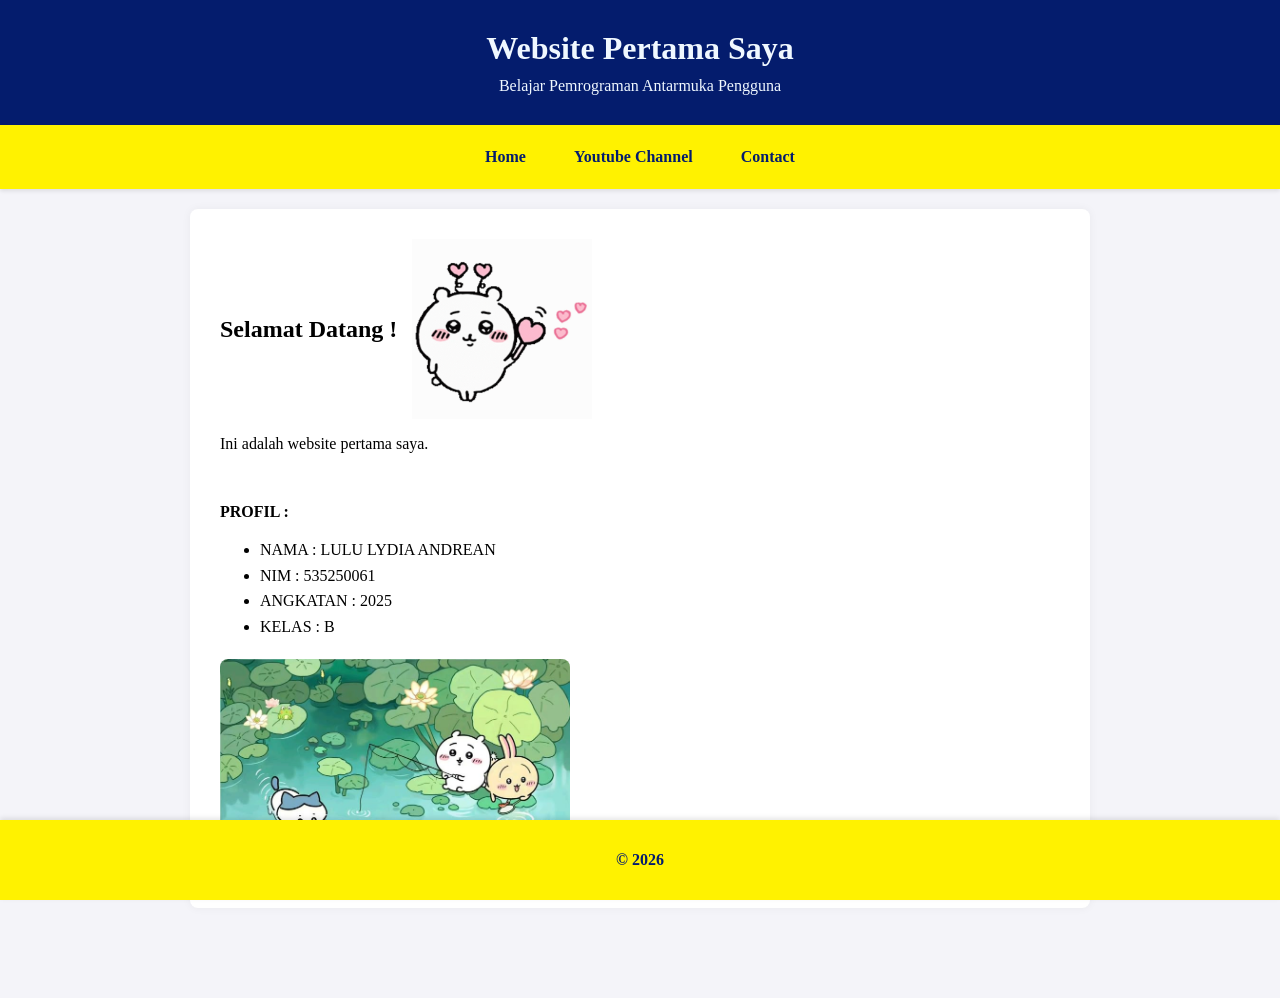
<file: tugaspert1/index.html>
<!DOCTYPE html>
<html lang="id">
 <head>
    <meta charset="UTF-8">
    <meta name="viewport" content="width=device-width, initial-scale=1.0">
    <title>Website Pertama Saya</title>
    <link rel="stylesheet" href="style.css">
 </head>

 <body>
    <header>
        <h1>Website Pertama Saya</h1>
        <p>Belajar Pemrograman Antarmuka Pengguna</p>
    </header>

    <nav>
        <a href="index.html">Home</a>
        <a href="https://www.youtube.com/@blue_mie">Youtube Channel</a>
        <a href="contact.html">Contact</a>
    </nav>

    <article>
        <div class="welcomesay">
            <h2>Selamat Datang !</h2>
            <img src="chiikawalove.gif" alt="chiikawa" class="welcome-gif">
        </div>

        <p>Ini adalah website pertama saya.</p>
        <br>

        <div class="profil-container">
            <p><strong>PROFIL :</strong></p>
            <ul>
                <li>NAMA : LULU LYDIA ANDREAN</li>
                <li>NIM : 535250061</li>
                <li>ANGKATAN : 2025</li>
                <li>KELAS : B</li>
            </ul>
        </div>

        <img src="chikscene.jpg" alt="pemandangan alam chiikawa" class="wallp">
    </article>

    <footer>
        <p>&copy; 2026</p>
    </footer>
 </body>
</html>
</file>
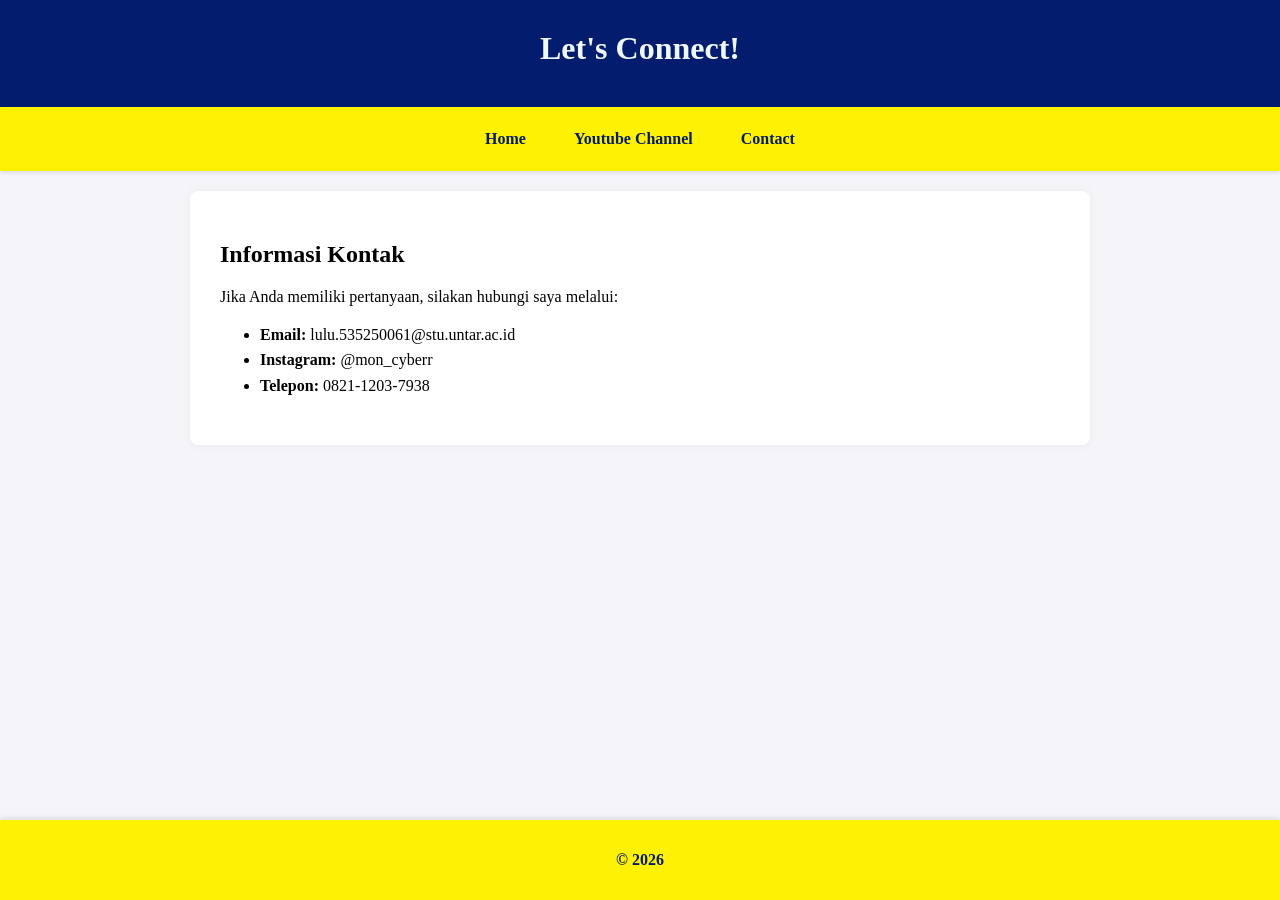
<file: tugaspert1/contact.html>
<!DOCTYPE html>
<html lang="id">
 <head>
    <meta charset="UTF-8">
    <meta name="viewport" content="width=device-width, initial-scale=1.0">
    <title>Contact - Website Pertama Saya</title>
    <link rel="stylesheet" href="style.css"> 
 </head>

 <body>
    <header>
        <h1>Let's Connect!</h1>
    </header>

    <nav>
        <a href="index.html">Home</a>
        <a href="https://www.youtube.com/@blue_mie">Youtube Channel</a>
        <a href="contact.html">Contact</a>
    </nav>

    <article>
        <h2>Informasi Kontak</h2>
        <p>Jika Anda memiliki pertanyaan, silakan hubungi saya melalui:</p>
        
        <ul>
            <li><strong>Email:</strong> lulu.535250061@stu.untar.ac.id</li>
            <li><strong>Instagram:</strong> @mon_cyberr</li>
            <li><strong>Telepon:</strong> 0821-1203-7938</li>
        </ul>
    </article>

    <footer>
        <p>&copy; 2026</p>
    </footer>
 </body>
</html>
</file>
<file: tugaspert1/style.css>
* {
    box-sizing: border-box;
}

body {
    margin: 0;
    font-family: 'Times New Roman', Times, serif, Arial, sans-serif;
    background-color: #f4f4f9;
    padding-bottom: 70px;
}

header {
    padding: 30px;
    text-align: center;
    background: #041c6d;
    color: aliceblue;
    box-shadow: 0 4px 6px rgba(0, 0, 0, 0.1);
}

header h1 {
    margin-top: 0;
    margin-bottom: 10px;
}

header p {
    margin: 0;
}

nav {
    padding: 15px;
    text-align: center;
    background: #fff200;
    box-shadow: 0 2px 4px rgba(0, 0, 0, 0.1);
}

nav a {
    text-decoration: none;
    color: #041c6d;
    font-weight: bold;
    margin: 0 10px;
    padding: 8px 12px;
    border-radius: 5px;
    display: inline-block;
    transition: background-color 0.3s, color 0.3s;
}

nav a:hover {
    background: #041c6d;
    color: #fff200;
}

article {
    padding: 30px;
    max-width: 900px;
    margin: 20px auto;
    background-color: white;
    border-radius: 8px;
    box-shadow: 0 0 10px rgba(0, 0, 0, 0.05);
}

.welcomesay {
    display: flex;
    align-items: center; 
    gap: 15px; 
    flex-wrap: wrap;
}

.welcomesay h2 {
    margin: 0; 
}

.welcome-gif {
    width: 180px; 
    max-width: 100%;
    height: auto;
}

ul {
    line-height: 1.6;
}

.wallp {
    width: 100%; 
    max-width: 350px;
    height: auto;
    border-radius: 8px;
    display: block;
    margin-top: 20px;
}

footer {
    padding: 15px;
    text-align: center;
    background: #fff200;
    color: #041c6d;
    font-weight: bold;
    position: fixed;
    bottom: 0;
    left: 0;
    width: 100%;
    box-shadow: 0 -2px 5px rgba(0, 0, 0, 0.1);
}

@media (max-width: 600px) {
    nav a {
        display: block;
        margin: 5px 0;
    }

    .welcomesay {
        justify-content: center;
        text-align: center;
    }
}
</file>
